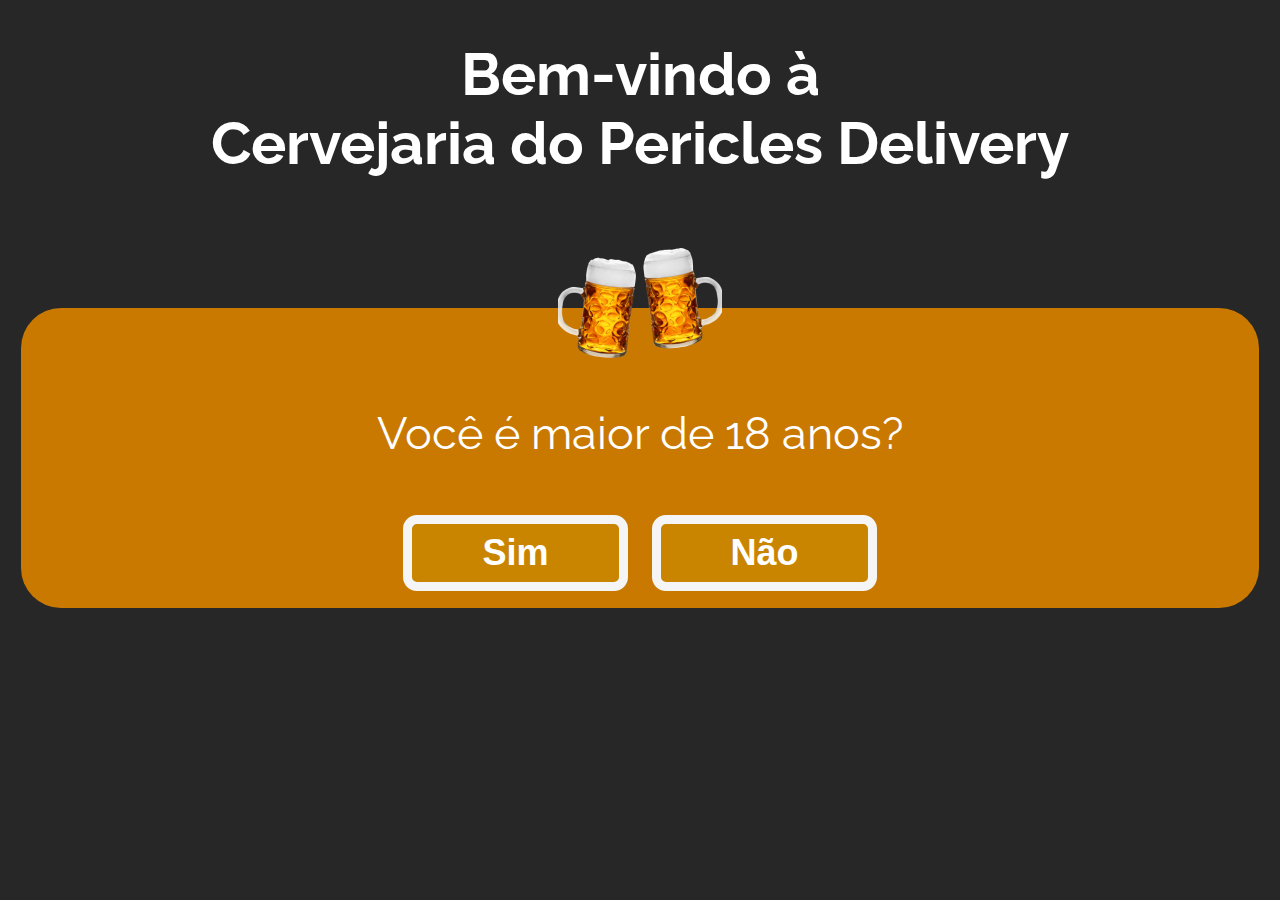
<file: index.html>
<!DOCTYPE html>
<html lang="en">
<head>
    <meta charset="UTF-8">
    <meta http-equiv="X-UA-Compatible" content="IE=edge">
    <meta name="viewport" content="width=device-width, initial-scale=1.0">
    <title>Cervejaria do Pericles Delivery</title>
    <link rel="stylesheet" href="assets/css/estilo.css">
    <script>
        function valida_idade(valor) {
            if (valor === 1) {
                window.location.href="tela2.html?acesso=1"
            } else {
                window.location.href="tela2.html?acesso=0"
            }
        }
    </script>
</head>
<body>
    <h1>Bem-vindo à<br>Cervejaria do Pericles Delivery</h1>

    <section class="card">
        <img src="assets/images/image4.png" alt="cerveja" />
        <p>Você é maior de 18 anos?</p>

        <button class="botoes" onclick="valida_idade(1)">Sim</button>
        <button class="botoes" onclick="valida_idade(0)">Não</button>

    </section>
</body>
</html>
</file>
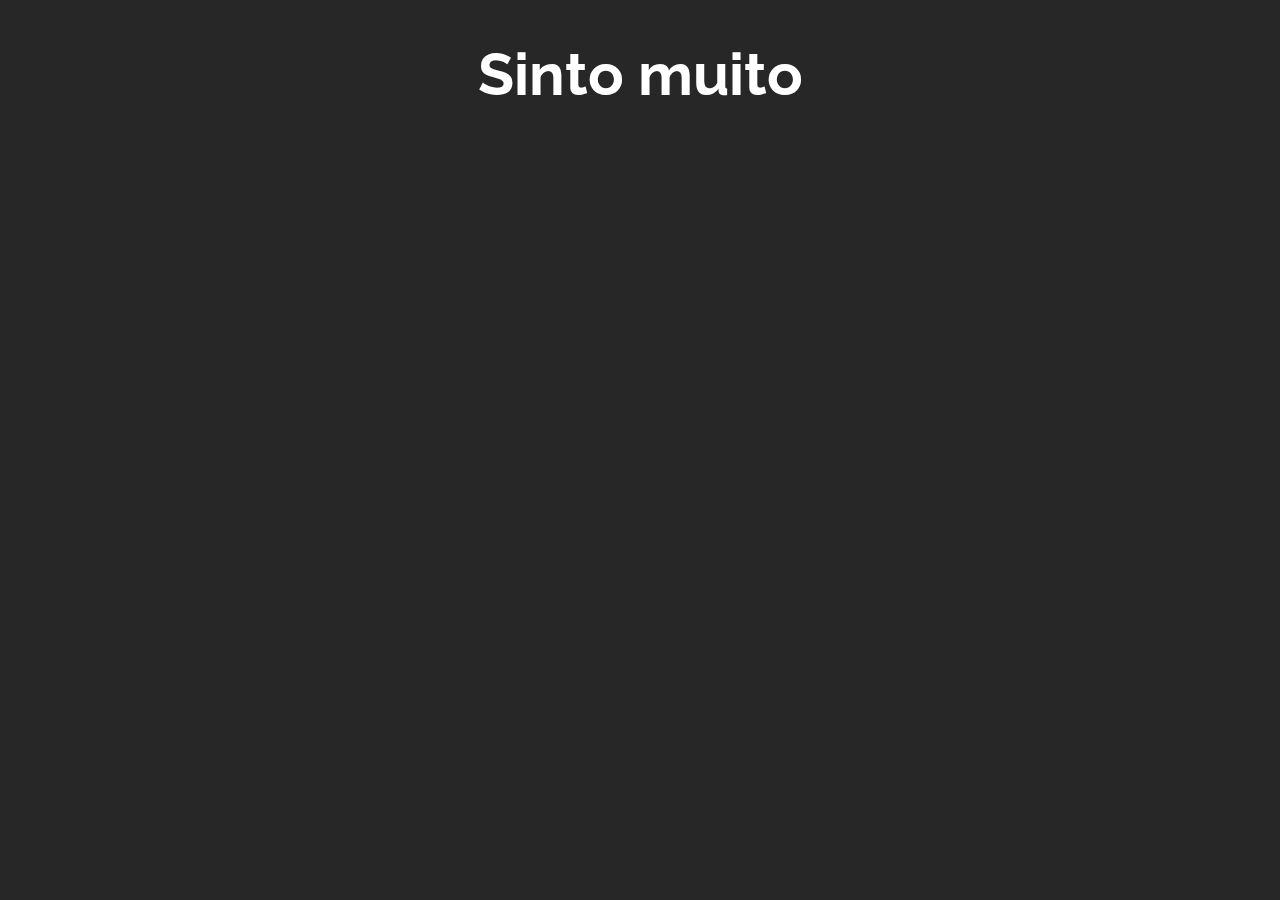
<file: tela2.html>
<!DOCTYPE html>
<html lang="en">
<head>
    <meta charset="UTF-8">
    <meta http-equiv="X-UA-Compatible" content="IE=edge">
    <meta name="viewport" content="width=device-width, initial-scale=1.0">
    <title>Cervejaria do Pericles Delivery</title>
    <link rel="stylesheet" href="assets/css/estilo.css">
    <script>
        function valida_entrada() {
            const url = new URLSearchParams(window.location.search)
            let acesso = url.get("acesso")

            if (acesso == 1){
                document.getElementById("textoEntrada").innerHTML = "Olá! Gostaria de te dar as boas vindas"
                //Mostrar mensagem de boas-vindas -> tem mais de 18 anos
            } else{
                document.getElementById("textoEntrada").innerHTML = "Sinto muito"
                //Mostrar mensagem que não tem acesso -> tem menos de 18 anos
            }
        }
    </script>
</head>
<body onload="valida_entrada()">
    <h1 id="textoEntrada"></h1>
</body>
</html>
</file>
<file: assets/css/estilo.css>
@import url('https://fonts.googleapis.com/css2?family=Raleway:ital,wght@0,100;0,200;0,300;0,400;0,500;0,600;0,700;0,800;0,900;1,100;1,200;1,300;1,400;1,500;1,600;1,700;1,800;1,900&display=swap');

body{
    font-family: 'Raleway', sans-serif;
    background-color:#272727;
}

h1{
    color:#FFF;
    font-weight:700;
    font-size:59px;
    text-align: center;
    margin-bottom: 130px;
}

.card{
    background-color: #CA7900;
    border-radius: 40px;
    width: 1238px;
    height: 300px;
    text-align: center;
    margin: auto;
}

.card p{
    color: #FFF;
    font-weight: 400;
    font-size:45px;
}

.card img{
    margin-top: -60px;
    width: 164px;
    height: 110px;
}

.botoes{
    width: 225px;
    height: 76px;
    background: #CA8500;
    border: 9px solid #F5F5F5;
    border-radius: 14px;
    margin: 10px;
    font-weight: 600;
    font-size: 36px;
    color: white;
    cursor: pointer;
}
</file>
